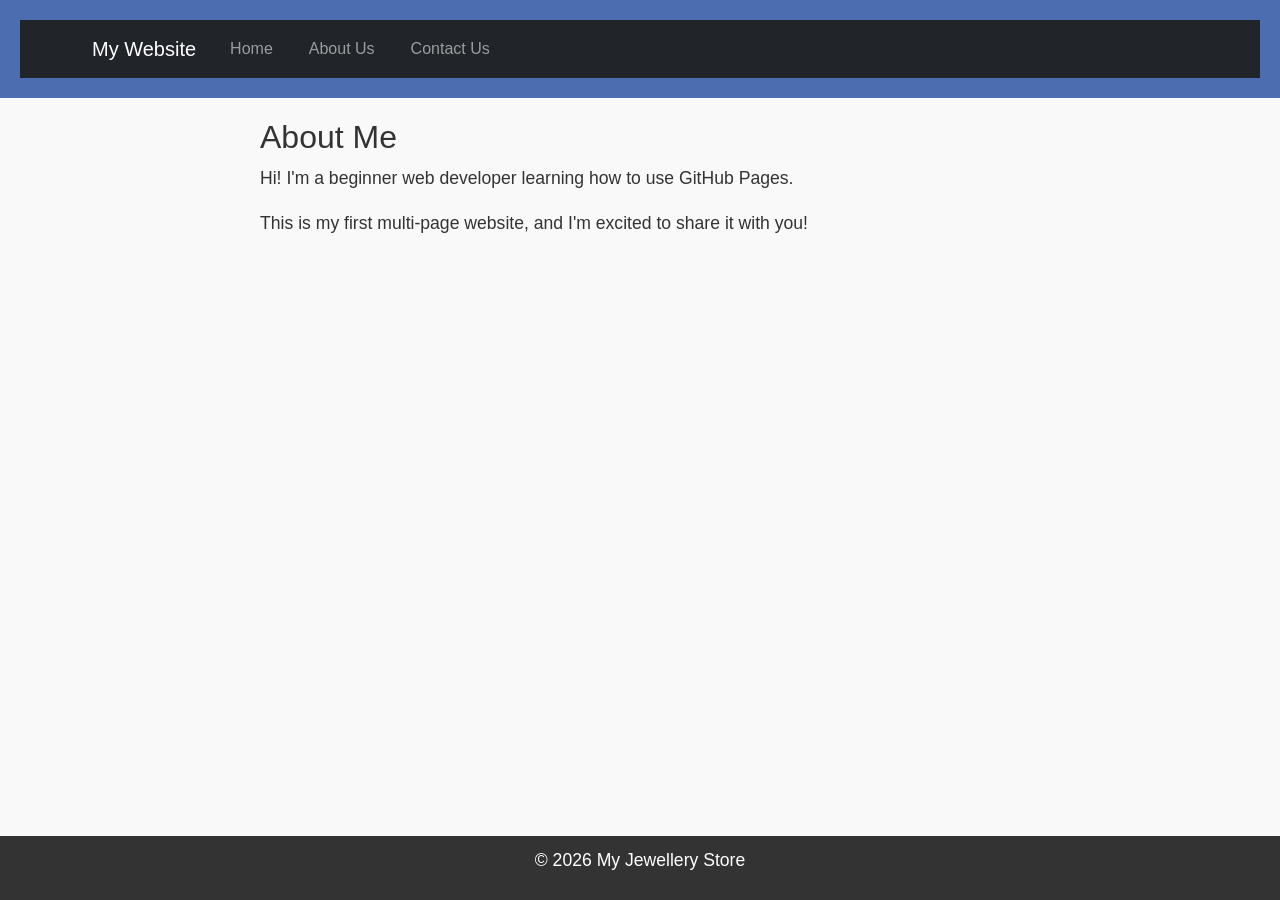
<file: about.html>
<!DOCTYPE html>
<html lang="en">
<head>
    <meta charset="UTF-8">
    <meta name="viewpoint" content="width=device-width", initial scale="1.0">
    <title>About Us</title>
  <!-- Bootstrap CSS --> 
    <link href="https://cdn.jsdelivr.net/npm/bootstrap@5.3.0/dist/css/bootstrap.min.css" rel="stylesheet"> 
    <!-- Custom CSS -->    
    <link rel="stylesheet" href="style.css">
</head>
<body>
    <header>
        <nav class="navbar navbar-expand-lg navbar-dark bg-dark">

<div class="container">

<a class="navbar-brand" href="index.html">My Website</a>

<button class="navbar-toggler" type="button" data-bs-toggle="collapse" data-bs-target="#navbarNav">

<span class="navbar-toggler-icon"></span>

</button>

<div class="collapse navbar-collapse" id="navbarNav">

<ul class="navbar-nav">

<li class="nav-item">

<a class="nav-link" href="index.html">Home</a>

</li>

<li class="nav-item">

<a class="nav-link" href="about.html">About Us</a>

</li>

<li class="nav-item">

<a class="nav-link" href="contact.html">Contact Us</a>

</li>

</ul>

</div>

</div>

</nav>
    
    </header>
    <main> 

  <h2>About Me</h2>

<p>Hi! I'm a beginner web developer learning how to use GitHub Pages.</p>

<p>This is my first multi-page website, and I'm excited to share it with you!</p>
        
    </main>

    <footer>
        <p>&copy; 2026 My Jewellery Store </p>
    </footer>
      <!-- Bootstrap JS and dependencies --> 
       <script src="https://cdn.jsdelivr.net/npm/@popperjs/core@2.11.6/dist/umd/popper.min.js"></script> 
       <script src="https://cdn.jsdelivr.net/npm/bootstrap@5.3.0/dist/js/bootstrap.min.js"></script> 
</body>
</html>
</file>
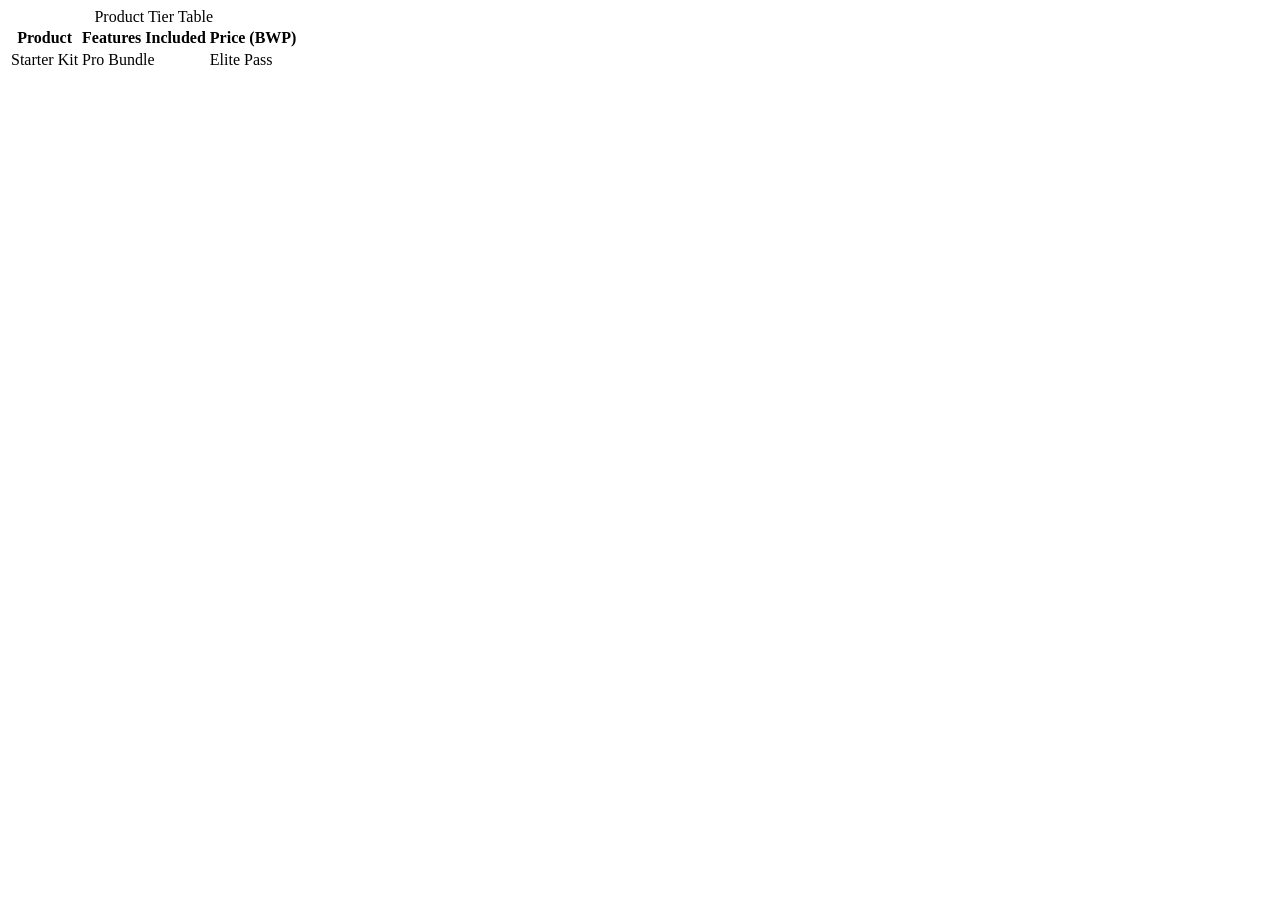
<file: products.html>
<!DOCTYPE html> 
<html lang="en">
    <head>
        <title>Products</title>
    </head>
    <body>
        <table>
            <caption>Product Tier Table</caption>
            <tr>
                <th>Product</th>
                <th>Features Included</th>
                <th>Price (BWP) </th>
            </tr>
            <tr>
                <td>Starter Kit</td>
                <td>Pro Bundle</td>
                <td>Elite Pass</td>
            </tr>
        </table>
    </body>
</html>
</file>
<file: style.css>
body { 
  font-family: Arial, sans-serif; 
  color: #333; 
  background-color: #f9f9f9; 
  margin: 0; 
  padding: 0; 
  line-height: 1.6; 
} 
header { 
  background-color: #4c6daf; 
  color: white; 
  padding: 20px; 
  text-align: center; 
} 

header h1 { 
  margin: 0; 
} 

nav a { 
  color: white; 
  text-decoration: none; 
  margin: 0 10px; 
} 

nav a:hover { 
     text-decoration: underline; 
} 
main { 
  padding: 20px; 
  max-width: 800px; 
  margin: 0 auto; 
} 

main img { 
  max-width: 100%; 
  height: auto; 
  display: block; 
  margin: 20px 0; 

} 
footer { 
   background-color: #333; 
   color: white; 
   text-align: center; 
   padding: 10px; 
   position: fixed; 
   bottom: 0; 
   width: 100%; 
} 
p { 
  font-size: 1.1em; 
} 

 a { 
  color: #4CAF50; 
  text-decoration: none; 
} 

 a:hover { 

    text-decoration: underline; 

} 
img { 
  border: 5px solid #4CAF50; 
  border-radius: 10px; 
} 
main a[href^="mailto:bida25-284@thuto.bac.ac.bw"] { 
  color: #ff5722; 
  font-weight: bold; 
}
</file>
